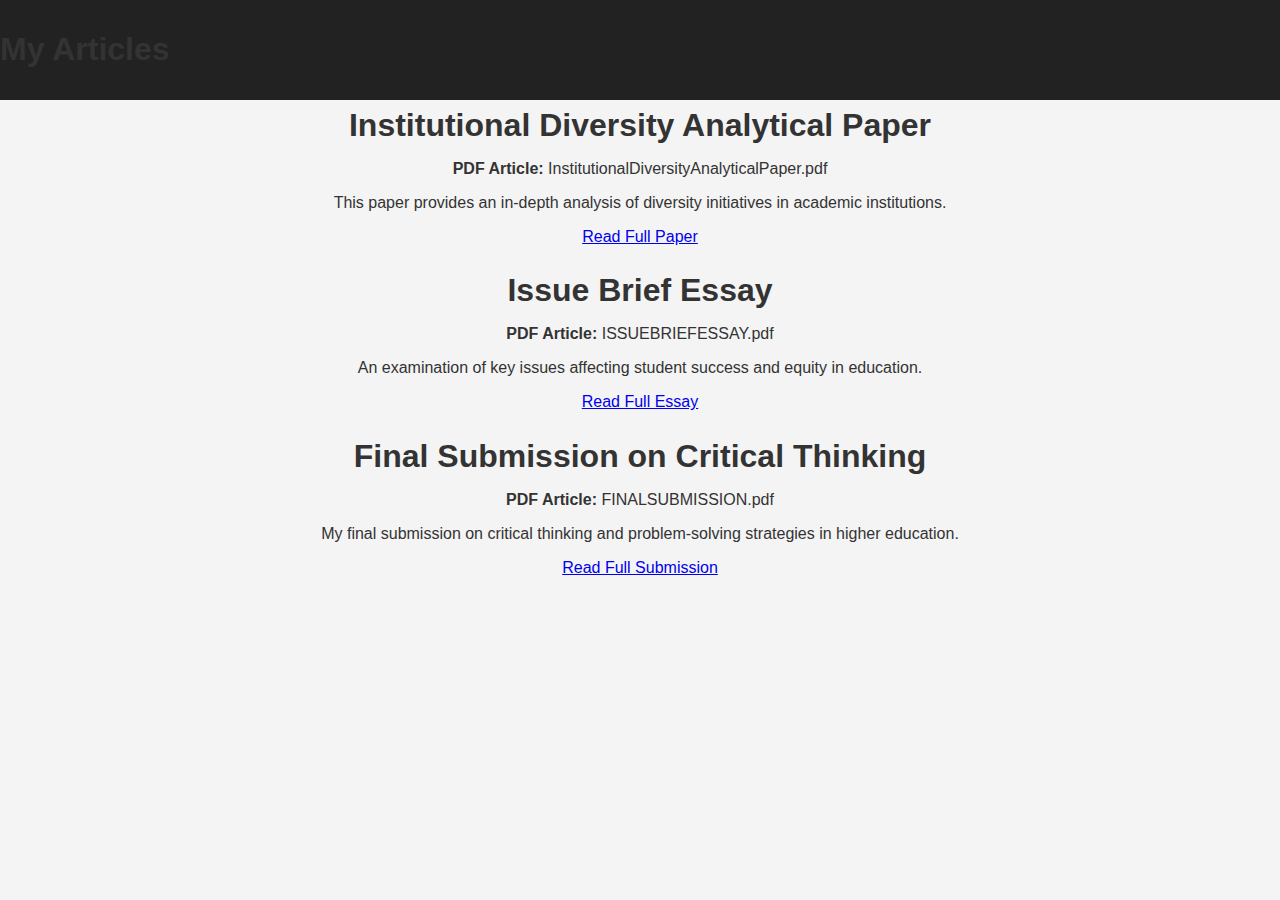
<file: article.html>
<!DOCTYPE html>
<html lang="en">
<head>
    <meta charset="UTF-8">
    <meta name="viewport" content="width=device-width, initial-scale=1.0">
    <title>Articles | Albert Yalley</title>
    <link rel="stylesheet" href="styles.css">
</head>
<body>

    <header>
        <h1>My Articles</h1>
    </header>

    <section class="article-container">
        <article class="article-post">
            <h2>Institutional Diversity Analytical Paper</h2>
            <p><strong>PDF Article:</strong> InstitutionalDiversityAnalyticalPaper.pdf</p>
            <p>This paper provides an in-depth analysis of diversity initiatives in academic institutions.</p>
            <a href="InstitutionalDiversityAnalyticalPaper.pdf" download>Read Full Paper</a>
        </article>

        <article class="article-post">
            <h2>Issue Brief Essay</h2>
            <p><strong>PDF Article:</strong> ISSUEBRIEFESSAY.pdf</p>
            <p>An examination of key issues affecting student success and equity in education.</p>
            <a href="ISSUEBRIEFESSAY.pdf" download>Read Full Essay</a>
        </article>

        <article class="article-post">
            <h2>Final Submission on Critical Thinking</h2>
            <p><strong>PDF Article:</strong> FINALSUBMISSION.pdf</p>
            <p>My final submission on critical thinking and problem-solving strategies in higher education.</p>
            <a href="FINALSUBMISSION.pdf" download>Read Full Submission</a>
        </article>
    </section>

</body>
</html>
</file>
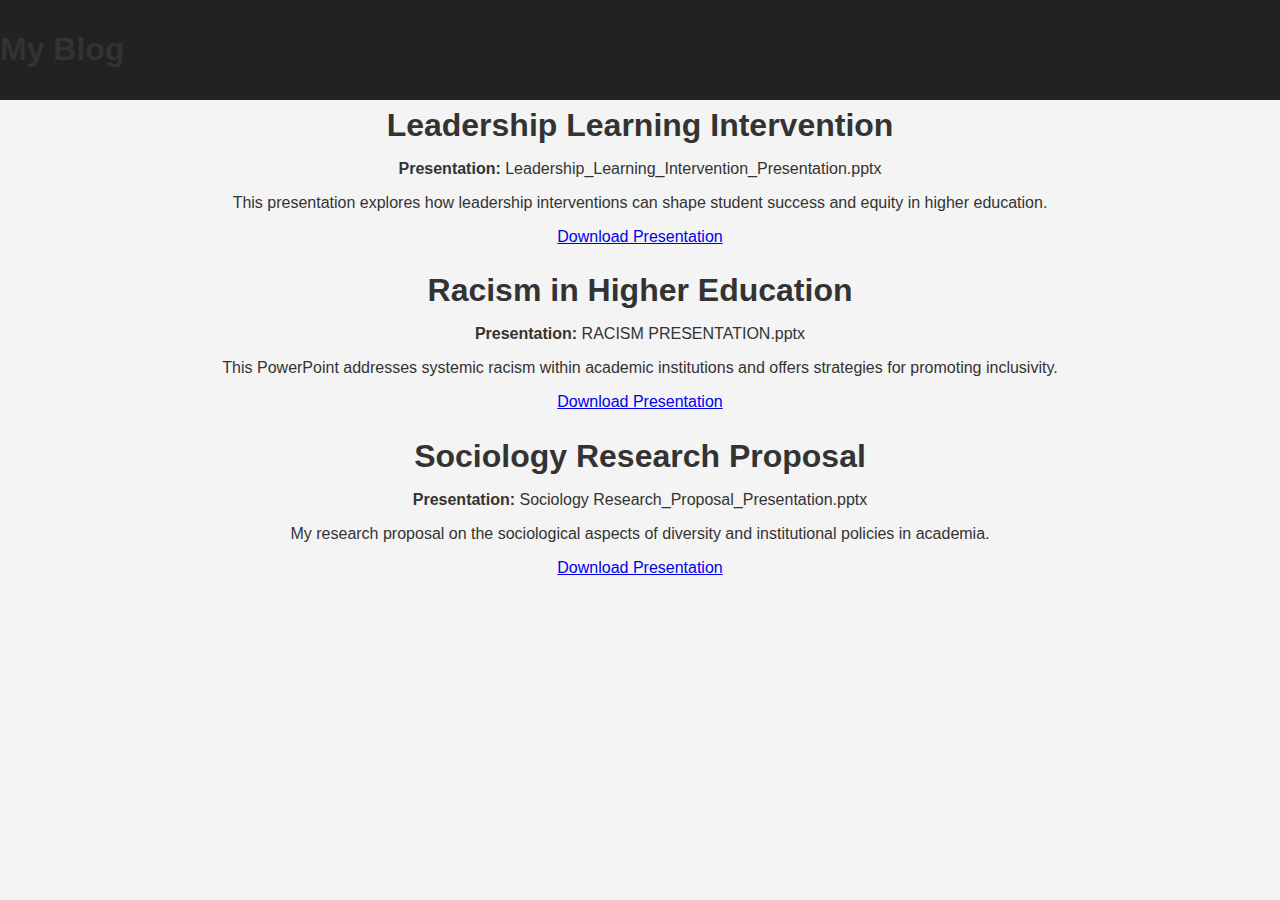
<file: blog.html>
<!DOCTYPE html>
<html lang="en">
<head>
    <meta charset="UTF-8">
    <meta name="viewport" content="width=device-width, initial-scale=1.0">
    <title>Blog | Albert Yalley</title>
    <link rel="stylesheet" href="styles.css">
</head>
<body>

    <header>
        <h1>My Blog</h1>
    </header>

    <section class="blog-container">
        <article class="blog-post">
            <h2>Leadership Learning Intervention</h2>
            <p><strong>Presentation:</strong> Leadership_Learning_Intervention_Presentation.pptx</p>
            <p>This presentation explores how leadership interventions can shape student success and equity in higher education.</p>
            <a href="Leadership_Learning_Intervention_Presentation.pptx" download>Download Presentation</a>
        </article>

        <article class="blog-post">
            <h2>Racism in Higher Education</h2>
            <p><strong>Presentation:</strong> RACISM PRESENTATION.pptx</p>
            <p>This PowerPoint addresses systemic racism within academic institutions and offers strategies for promoting inclusivity.</p>
            <a href="RACISM PRESENTATION.pptx" download>Download Presentation</a>
        </article>

        <article class="blog-post">
            <h2>Sociology Research Proposal</h2>
            <p><strong>Presentation:</strong> Sociology Research_Proposal_Presentation.pptx</p>
            <p>My research proposal on the sociological aspects of diversity and institutional policies in academia.</p>
            <a href="Sociology Research_Proposal_Presentation.pptx" download>Download Presentation</a>
        </article>
    </section>

</body>
</html>
</file>
<file: styles.css>
/* General Styles */
body {
    font-family: Arial, sans-serif;
    margin: 0;
    padding: 0;
    scroll-behavior: smooth;
    background: #f4f4f4;
    color: #333;
}

/* Navigation Bar */
header {
    background: #222;
    padding: 10px 0;
    position: fixed;
    width: 100%;
    top: 0;
    z-index: 1000;
}
.navbar {
    background: #002147;
    color: white;
    padding: 15px 0;
    position: fixed;
    width: 100%;
    top: 0;
    left: 0;
    z-index: 1000;
}

.navbar .container {
    display: flex;
    justify-content: space-between;
    align-items: center;
    width: 80%;
    margin: auto;
}

.logo {
    font-size: 24px;
    font-weight: bold;
}

.nav-links {
    list-style: none;
    display: flex;
    gap: 20px;
}

.nav-links li {
    display: inline;
}

.nav-links a {
    text-decoration: none;
    color: white;
    font-weight: bold;
    transition: 0.3s;
}

.nav-links a:hover {
    color: #ffd700;
}

/* Responsive Navbar */
@media screen and (max-width: 768px) {
    .menu-toggle {
        display: flex;
    }

    .nav-links {
        position: absolute;
        top: 60px;
        right: 0;
        background: #002147;
        width: 100%;
        display: none;
        flex-direction: column;
        text-align: center;
        padding: 10px 0;
    }

    .nav-links li {
        display: block;
        padding: 10px 0;
    }

    .nav-links a {
        font-size: 18px;
    }

    .nav-links.active {
        display: flex;
    }

    /* Animate bars into an "X" */
    .menu-toggle.active .bar:nth-child(1) {
        transform: translateY(8px) rotate(45deg);
    }

    .menu-toggle.active .bar:nth-child(2) {
        opacity: 0;
    }

    .menu-toggle.active .bar:nth-child(3) {
        transform: translateY(-8px) rotate(-45deg);
    }
}

/* General Styles */
body {
    font-family: Arial, sans-serif;
    margin: 0;
    padding: 0;
    background-color: #f4f4f4;
}

/* Home Section */
#home {
    display: flex;
    justify-content: center;
    align-items: center;
    height: 100vh;
    background: #fff;
}

.container {
    width: 80%;
    max-width: 900px;
}

/* Flexbox Layout for Image & Text */
.intro-content {
    display: flex;
    align-items: center;
    gap: 20px; /* Space between image & text */
}

/* Profile Image */
.intro-content img {
    width: 180px;
    height: 180px;
    border-radius: 50%;
    object-fit: cover;
}

/* Text Content */
.text-content {
    max-width: 500px;
}

.text-content h1 {
    font-size: 2rem;
    color: #222;
}

.text-content p {
    font-size: 1.1rem;
    color: #555;
}

/* Button Styling */
.text-content button {
    background: #222;
    color: white;
    padding: 10px 20px;
    border: none;
    cursor: pointer;
    margin: 10px 0;
    border-radius: 5px;
    font-size: 1rem;
}

.text-content button:hover {
    background: #444;
}

/* Links */
.text-content a {
    color: #007bff;
    text-decoration: none;
    font-weight: bold;
}

.text-content a:hover {
    text-decoration: underline;
}
/* About Section */
.about-content {
    display: flex;
    align-items: center;
    justify-content: space-between;
    gap: 50px;
    margin: 50px 0;
}

/* Biography Text */
.bio-text {
    max-width: 60%;
}

.bio-text h2 {
    color: #002147;
}

/* Image Styling */
.profile-image img {
    width: 250px;
    height: 250px;
    border-radius: 50%;
    object-fit: cover;
    box-shadow: 0px 4px 8px rgba(0, 0, 0, 0.2);
}

/* Info Sections */
.info-section {
    margin-top: 30px;
}

.info-section h2 {
    color: #002147;
    border-bottom: 2px solid #002147;
    padding-bottom: 5px;
}

.info-section ul {
    list-style-type: square;
    margin-left: 20px;
}


/* Sections */
section {
    padding: 80px 20px;
    text-align: center;
}
.container {
    width: 80%;
    margin: auto;
}
h2 {
    font-size: 2rem;
    margin-bottom: 10px;
}
.project-grid {
    display: flex;
    justify-content: center;
    gap: 20px;
}
.project img {
    width: 100%;
    border-radius: 10px;
}

/* Contact Form */
form {
    display: flex;
    flex-direction: column;
    max-width: 400px;
    margin: auto;
}
form input, form textarea {
    margin-bottom: 10px;
    padding: 10px;
    width: 100%;
}
form button {
    background: #222;
    color: white;
    padding: 10px;
    border: none;
    cursor: pointer;
}

/* Responsive Design */
@media (max-width: 768px) {
    .project-grid {
        flex-direction: column;
    }
}
</file>
